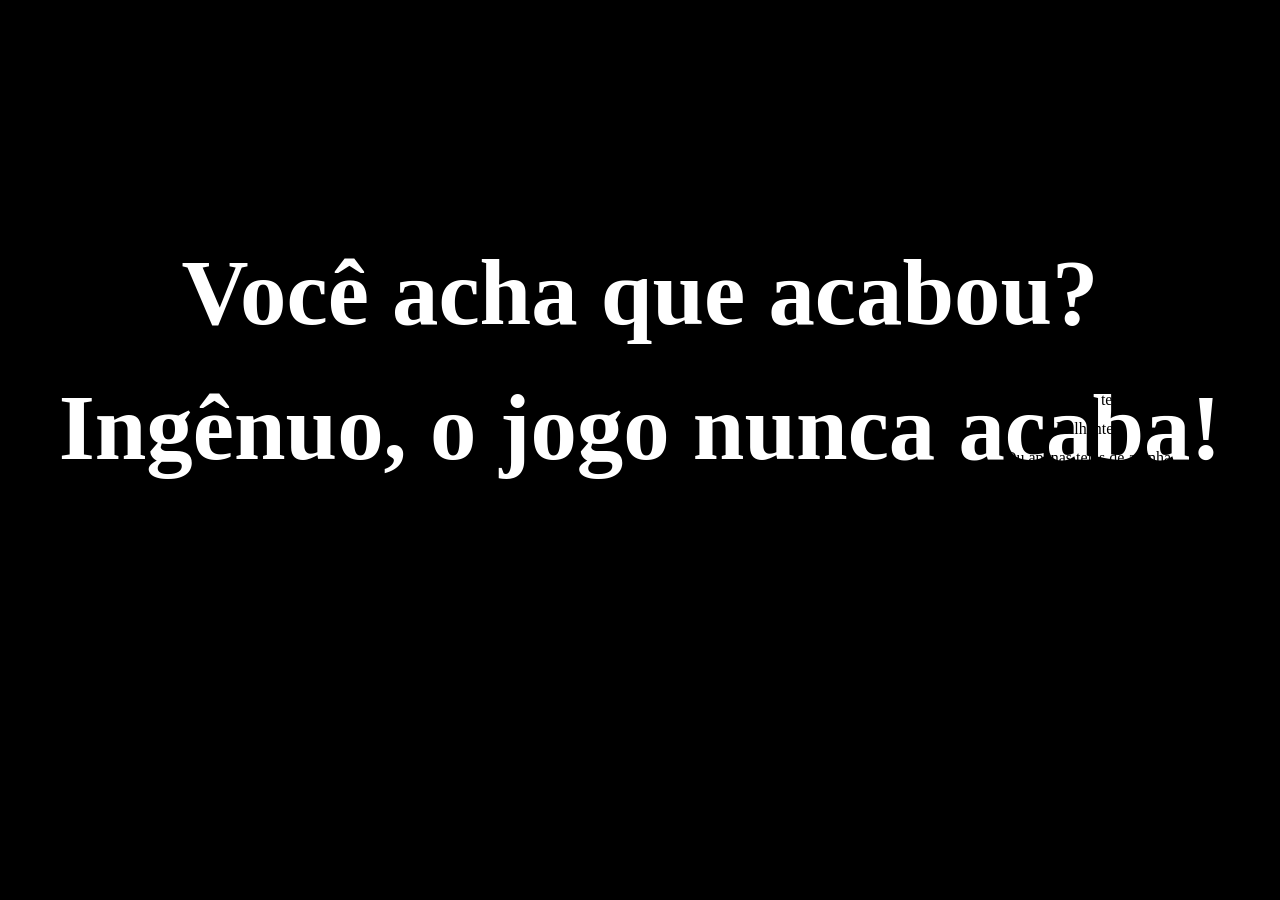
<file: index.html>
<!DOCTYPE html>
<html lang="pt-BR">
<head>
  <meta charset="UTF-8" />
  <meta name="viewport" content="width=device-width, initial-scale=1.0"/>
  <title>O Jogo Nunca Acaba</title>
  <style>
    *, *::before, *::after {
      margin: 0;
      padding: 0;
      box-sizing: border-box;
    }

    html, body {
      width: 100%;
      height: 100%;
      background: #000;
      color: #fff;
    }

    body {
      min-height: 100vh;
      position: relative;
    }

    .title {
      position: absolute;
      top: 40%;
      left: 50%;
      transform: translate(-50%, -50%);
      text-align: center;
      white-space: nowrap;
    }

    .title .line1 {
      display: block;
      font-size: 5.8rem;
    }

    .title .line2 {
      display: block;
      font-size: 5.8rem;
      margin-top: 0.3em;
    }

    .poem-wrap {
      position: absolute;
      bottom: 24px;
      left: 85%;
      transform: translateX(-50%);
      text-align: center;
    }

    .poem {
      font-size: 0,78rem;
      line-height: 1.8;
      color: #000;
    }

    .poem span {
      display: block;
    }
  </style>
</head>
    <!--
    Hear my plea to the fallen
    Leave me to be with the broken
    One last time before I go

    Hold the last burning ember
    Let us never surrender
    May we rise unto the Call
    For the Glory and the Fall

    For the beat and the broken
    For the lost and forsaken
    Let us never surrender
    May we rise unto the Call
    For the bеat and the broken
    For the lost and forsakеn
    Let us never surrender
    For the Glory and the Fall
    -->
<body>

  <h1 class="title">
    <span class="line1">Você acha que acabou?</span>
    <span class="line2">Ingênuo, o jogo nunca acaba!</span>
  </h1>

  <div class="poem-wrap">
    <p class="poem">
      <span>Uma CAIXA</span>
      <span>Nela, o que que você acha?</span>
      <span>Ouro, joias, tesouros brilhantes</span>
      <span>Ou apenas teias de aranha errantes</span>
      <span>Pode ser feliz e pode ser triste</span>
      <span>Mas abre a caixa, abra</span>
      <span>Abra-te sésamo, abra kadabra</span>
      <span>Ela te chama, ela te tenta</span>
      <span>Não resista, você não aguenta!</span>
      <span>Vai, ceda, é muito legal!</span>
      <span>Abra a caixa mero mortal</span>
      <span>J st knsfq, jz xjruwj jxynaj htr athj,</span>
      <span>yj tgxjwafsit, gjr ij gfnct it xjz sfwne,</span>
      <span>rj jshtsywj, j f wjxutxyf yjwf!</span>
    </p>
  </div>

</body>
</html>
</file>
